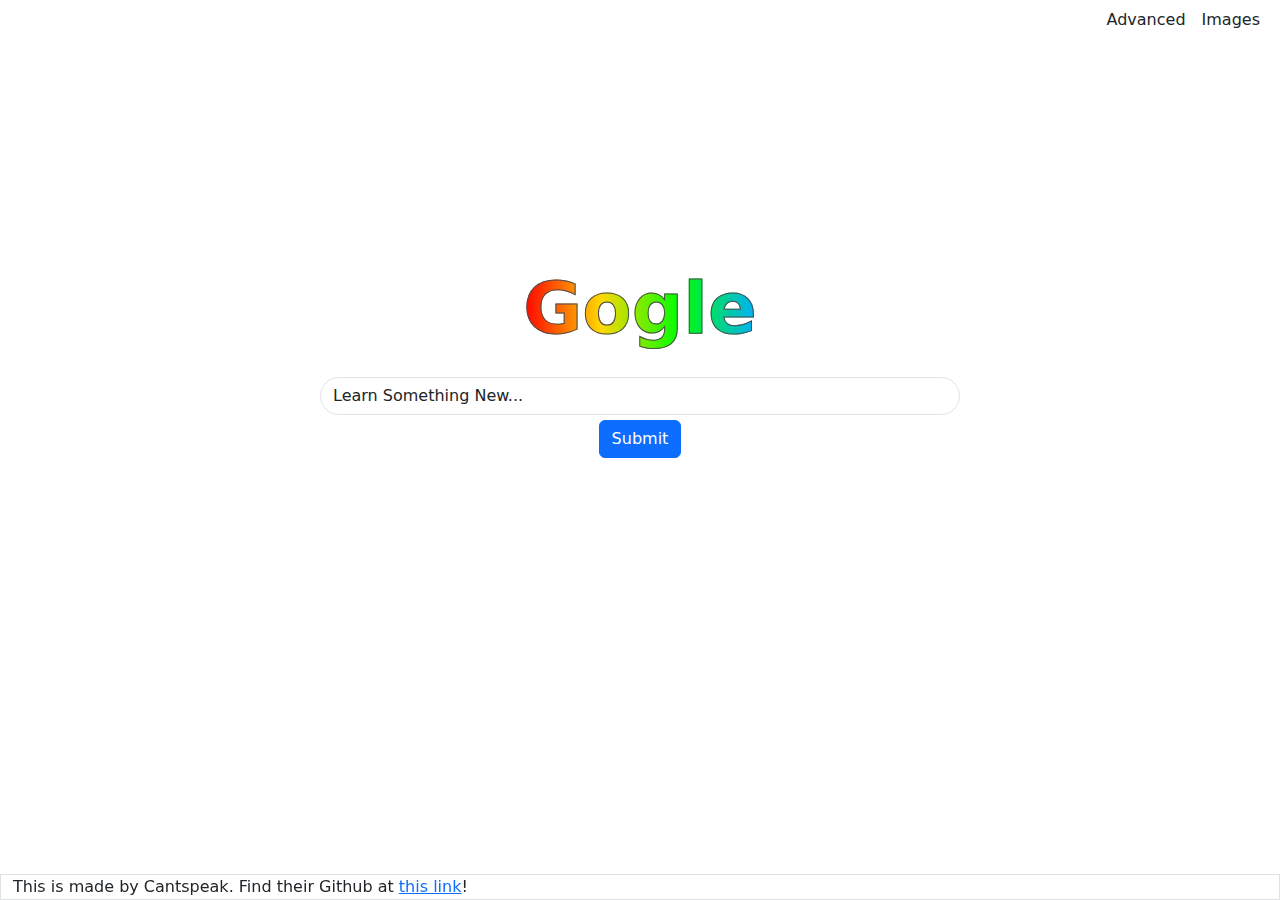
<file: index.html>
<!DOCTYPE html>
<html lang="en">
    <head>
        <meta charset="utf-8">
        <meta name="viewport" content="width=device-width, initial-scale=1">

        <title>Gogle: Search</title>
        <link href="https://cdn.jsdelivr.net/npm/bootstrap@5.3.3/dist/css/bootstrap.min.css" rel="stylesheet" integrity="sha384-QWTKZyjpPEjISv5WaRU9OFeRpok6YctnYmDr5pNlyT2bRjXh0JMhjY6hW+ALEwIH" crossorigin="anonymous">
        <link href="styles.css" rel="stylesheet">
    </head>
    <body>
        <div class="container-fluid" >

            <div class="d-flex flex-row-reverse" style="margin-bottom: 25vh;">
                <div class="p-2"><a href="images.html" class="engine-links">Images</a></div>
                <div class="p-2"><a href="advance.html" class="engine-links">Advanced</a></div>
            </div>

            <form action="https://www.google.com/search">
                <div class="d-flex flex-column mb-3">
                    <h1 class="mx-auto mb-3" id="heading">
                        <b>Gogle</b>
                    </h1>                    
                    <input type="text" name="q" class="mx-auto form-control" required style="width: 50vw;" 
                        value="Learn Something New..." 
                        onfocus="this.value = this.value=='Learn Something New...'?'':this.value;" onblur="this.value = this.value==''?'Learn Something New...':this.value;"
                        >
                    <button type="submit" class="mx-auto btn btn-primary">Submit</button>
                </div>
            </form>
            <div class="container-fluid fixed-bottom border">
                This is made by Cantspeak. Find their Github at <a href="https://github.com/SteelCantSpeak"> this link</a>!
            </div>
        </div>
    </body>
</html>
</file>
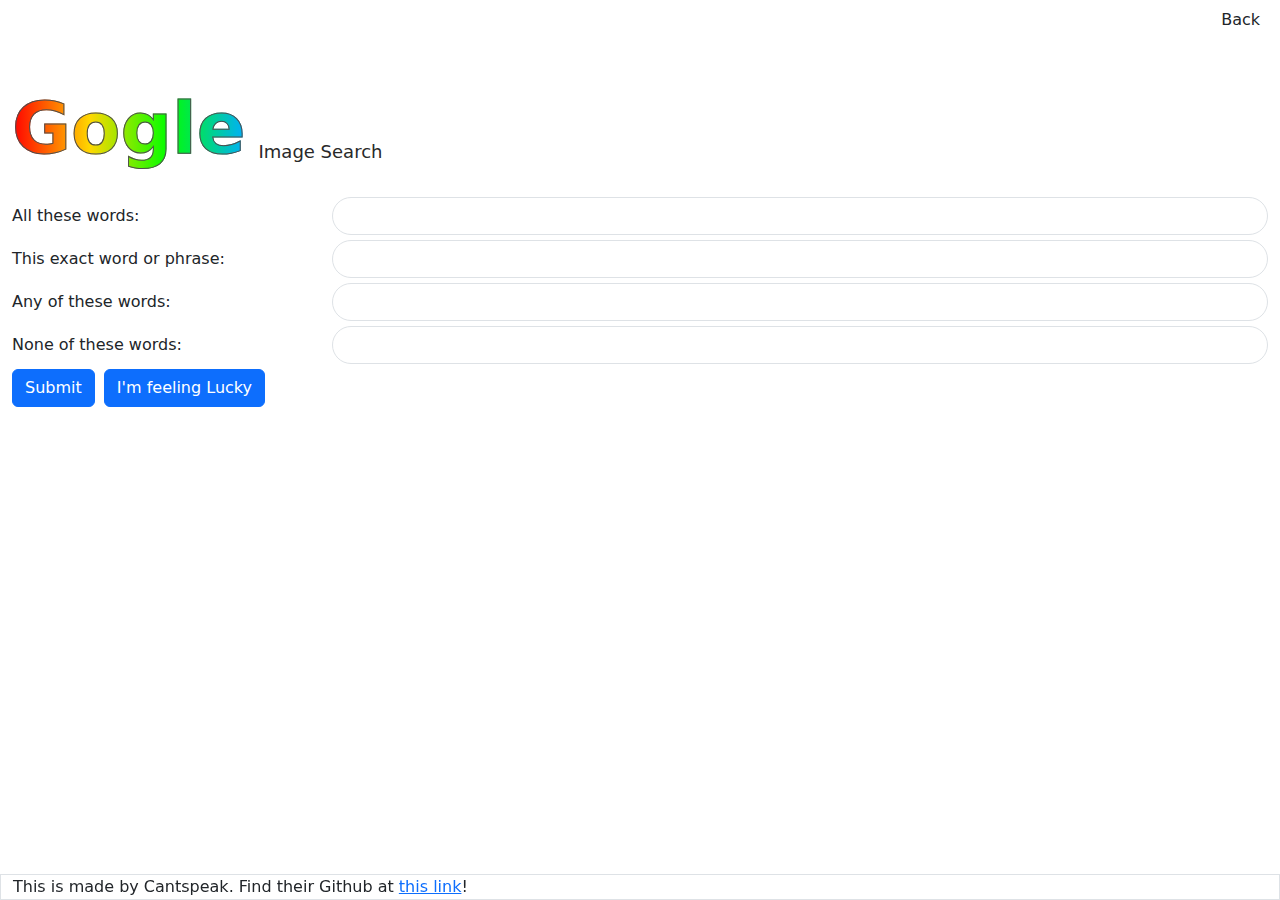
<file: advance.html>
<!DOCTYPE html>
<html lang="en">
    <head>
        <meta charset="utf-8">
        <meta name="viewport" content="width=device-width, initial-scale=1">

        <title>Gogle: Advanced Search</title>
        <link href="https://cdn.jsdelivr.net/npm/bootstrap@5.3.3/dist/css/bootstrap.min.css" rel="stylesheet" integrity="sha384-QWTKZyjpPEjISv5WaRU9OFeRpok6YctnYmDr5pNlyT2bRjXh0JMhjY6hW+ALEwIH" crossorigin="anonymous">
        <link href="styles.css" rel="stylesheet">
    </head>
    <body>
        <div class="container-fluid" >
            <div class="d-flex flex-row-reverse" style="margin-bottom: 5vh;">
                <div class="p-2"><a href="index.html" class="engine-links">Back</a></div>
            </div>
            <h1 class="mx-auto mb-3" id="heading">
                <b>Gogle</b>
                <sub>Image Search</sub>
            </h1>
            <form action="https://google.com/search">
                <div class="row md-3">
                    <label for="as_q" class="col-sm-3 col-form-label">All these words:</label>
                    <div class="col-sm-9">
                        <input type="text"name="as_q" class="form-control">
                    </div>
                </div>
                
                <div class="row md-3">
                    <label for="yas_epq" class="col-sm-3 col-form-label">This exact word or phrase:</label>
                    <div class="col-sm-9">
                        <input type="text"name="as_epq" class="form-control">
                    </div>
                </div>
                
                <div class="row md-3">
                    <label for="as_oq" class="col-sm-3 col-form-label">Any of these words:</label>
                    <div class="col-sm-9">
                        <input type="text"name="as_oq" class="form-control">
                    </div>
                </div>

                <div class="row md-3">
                    <label for="as_eq" class="col-sm-3 col-form-label">None of these words:</label>
                    <div class="col-sm-9">
                        <input type="text"name="as_eq" class="form-control">
                    </div>
                </div>
                
                <div>
                    <button type="submit" class="btn btn-primary">Submit</button>
                    <button type="submit" name="btnI" value="I'm feeling Lucky" class="btn btn-primary mx-1">I'm feeling Lucky</button>
                </div>
            </form>
            <div class="container-fluid fixed-bottom border">
                This is made by Cantspeak. Find their Github at <a href="https://github.com/SteelCantSpeak"> this link</a>!
            </div>
        </div>
    </body>
</html>
</file>
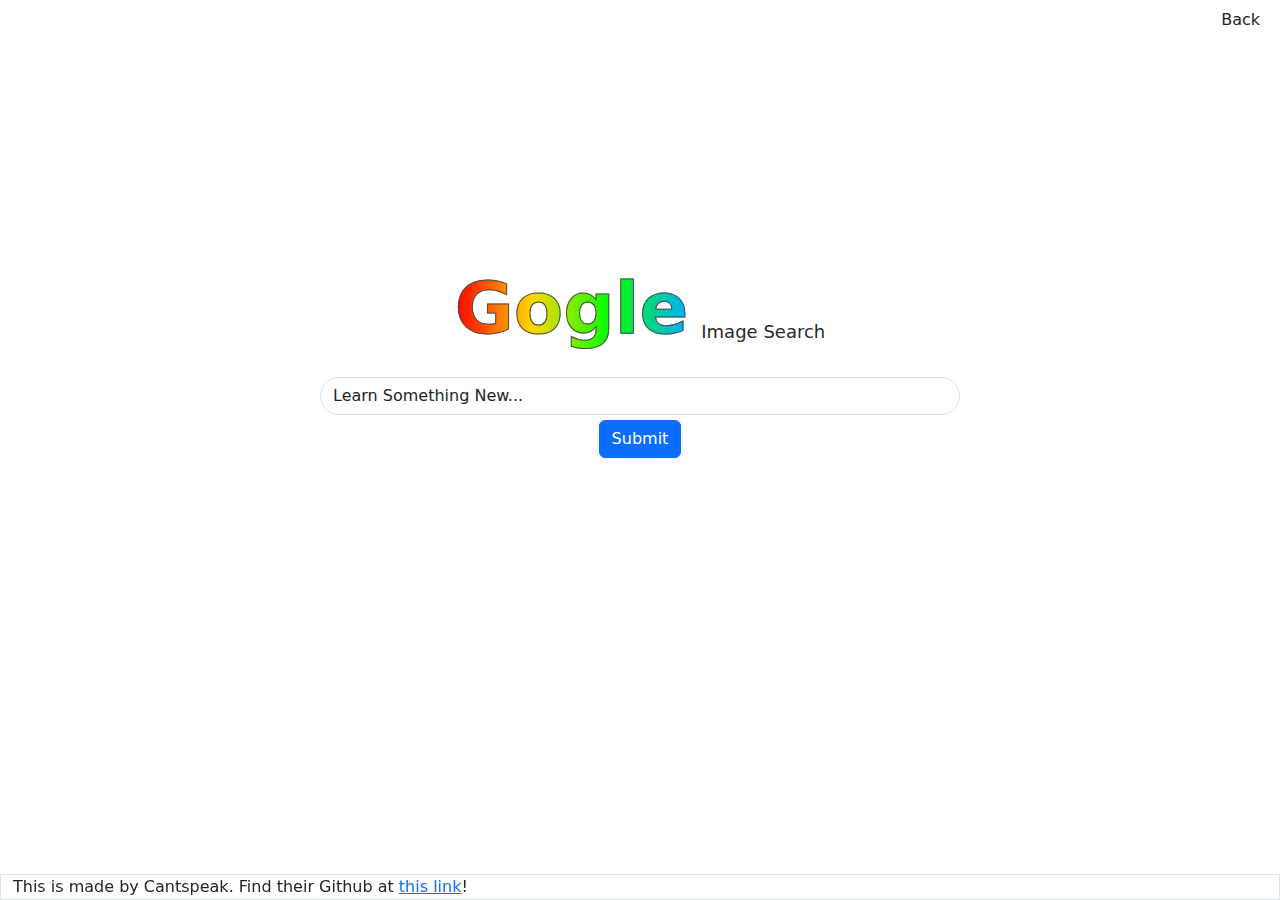
<file: images.html>
<!DOCTYPE html>
<html lang="en">
    <head>
        <meta charset="utf-8">
        <meta name="viewport" content="width=device-width, initial-scale=1">

        <title>Gogle: Image Search</title>
        <link href="https://cdn.jsdelivr.net/npm/bootstrap@5.3.3/dist/css/bootstrap.min.css" rel="stylesheet" integrity="sha384-QWTKZyjpPEjISv5WaRU9OFeRpok6YctnYmDr5pNlyT2bRjXh0JMhjY6hW+ALEwIH" crossorigin="anonymous">
        <link href="styles.css" rel="stylesheet">
    </head>
    <body>
        <div class="container-fluid" >
            <div class="d-flex flex-row-reverse" style="margin-bottom: 25vh;">
                <div class="p-2"><a href="index.html" class="engine-links">Back</a></div>
            </div>

            <form action="https://www.google.com/search">
                <div class="d-flex flex-column align-items-center mb-3">
                    <h1 class="mx-auto mb-3" id="heading">
                        <b>Gogle</b>
                        <sub>Image Search</sub>
                    </h1>
                    <input type="text" name="q" class="mx-auto form-control" required style="width: 50vw;" 
                        value="Learn Something New..." 
                        onfocus="this.value = this.value=='Learn Something New...'?'':this.value;" onblur="this.value = this.value==''?'Learn Something New...':this.value;"
                        >
                    <input type="hidden" name="tbm" value="isch">
                    <button type="submit" class="mx-auto btn btn-primary">Submit</button>
                </div>
            </form>
            <div class="container-fluid fixed-bottom border">
                This is made by Cantspeak. Find their Github at <a href="https://github.com/SteelCantSpeak"> this link</a>!
            </div>
        </div>
    </body>
</html>
</file>
<file: styles.css>
.engine-links {
  text-decoration: none; /* Removes underline */
  color: inherit; /* Inherits the text color from the parent element */
}
.engine-links:hover {
  font-weight: bold;
}

input[type=text] {
  border-radius: 20px;
  margin-bottom: 5px;
}

#heading {
  padding-bottom: 10px;
  font-size: 72px;
}
#heading > b {
  background: -webkit-linear-gradient(left, #ff0000, #FFD800, #00ff00, #00aeff);
  -webkit-background-clip: text;
  -webkit-text-fill-color: transparent;
  -webkit-text-stroke-width: 1px;
  -webkit-text-stroke-color: rgb(78, 78, 78);
}
#heading > sub {
  font-size: 18px;
  margin-left: -10px;
  -webkit-text-stroke-width: 0px;
  -webkit-text-fill-color: #292929;
}/*# sourceMappingURL=styles.css.map */
</file>
